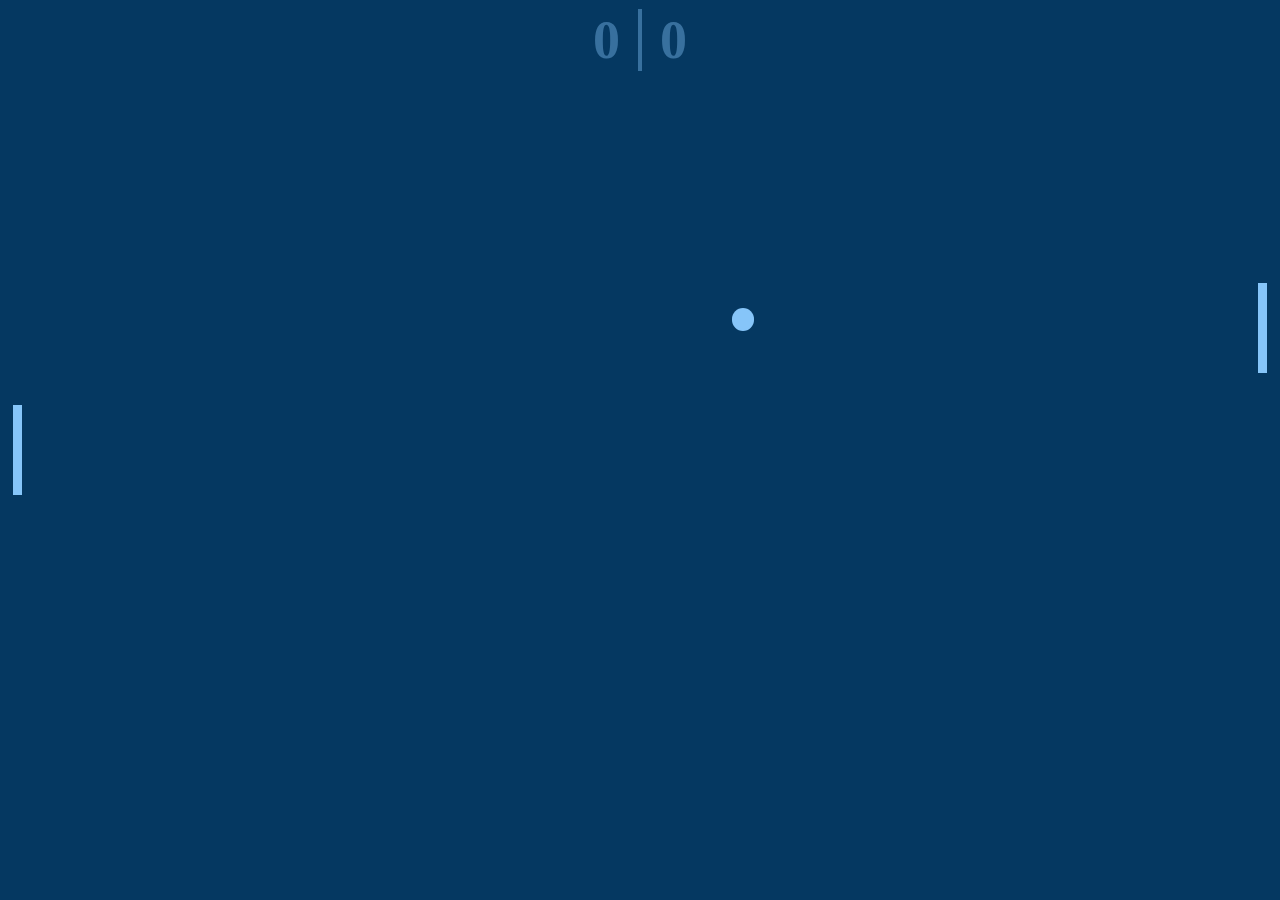
<file: index.html>
<!DOCTYPE html>
<html lang="en">
<head>
    <meta charset="UTF-8">
    <meta http-equiv="X-UA-Compatible" content="IE=edge">
    <meta name="viewport" content="width=device-width, initial-scale=1.0">
    <title> Pong Game-Endless</title>
    <link rel="stylesheet" href="styles.css">
    <script type = "module" src = "pong.js"></script>
</head>


<body>
    
    <div class = "score">
        <div id = "player-score">0</div>
        <div id = "COM-score">0</div>
    </div>
    <div class = "ball" id = ball></div>
    <div class = "paddle left" id = player-paddle></div>
    <div class = "paddle right" id = computer-paddle></div>
</body>
</html>
</file>
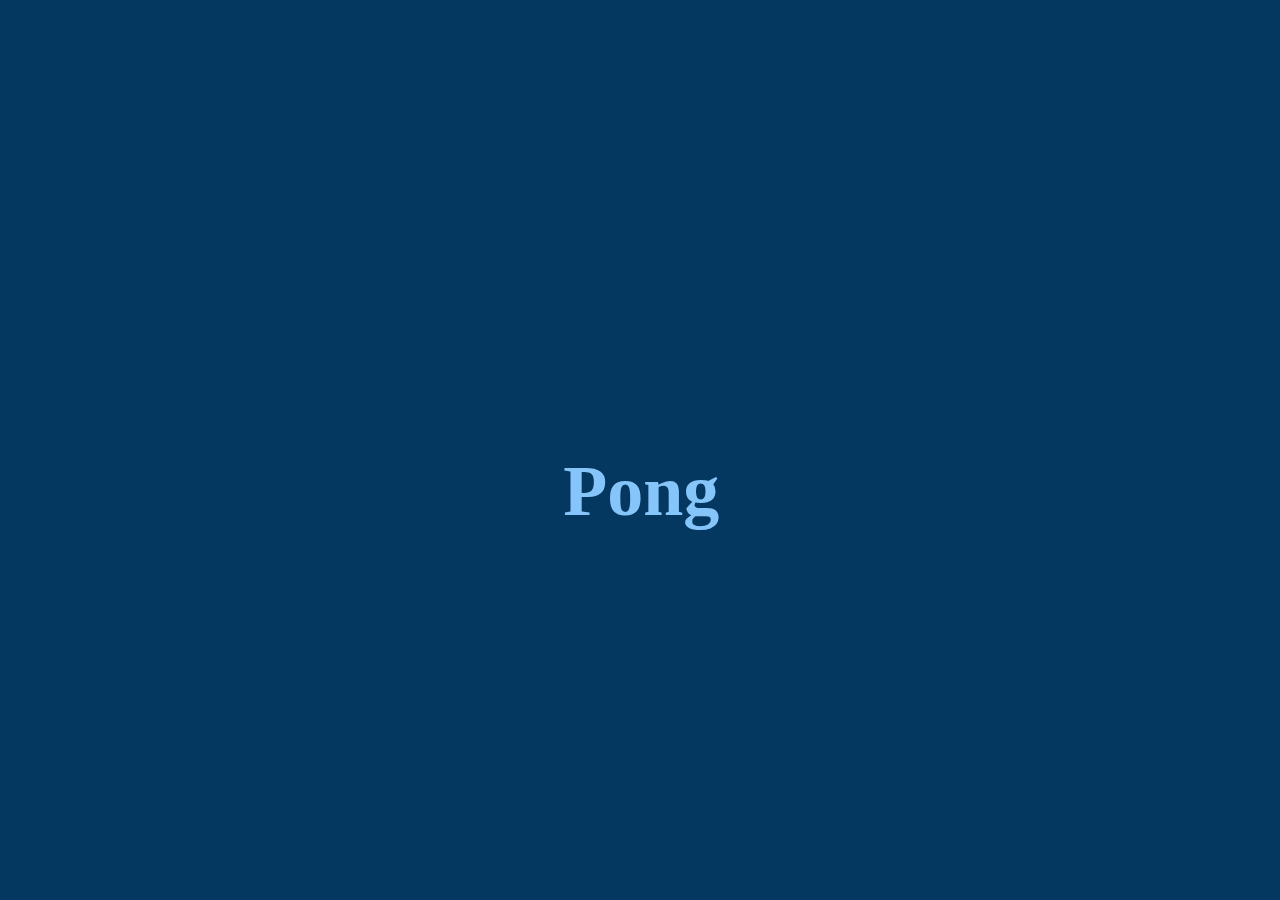
<file: newGame.html>
<!DOCTYPE html>
<html lang="en">
<head>
    <meta charset="UTF-8">
    <meta http-equiv="X-UA-Compatible" content="IE=edge">
    <meta name="viewport" content="width=device-width, initial-scale=1.0">
    <title>Pong</title>
    <link rel = "stylesheet" href="styles.css">
    <script type = "module" src = "changeHue.js"></script>
</head>

<body>
    <div class = "title">Pong</div>
    
</body>
</html>
</file>
<file: styles.css>
*, *::after, *::before
{
    box-sizing: border-box;
}


:root{
    --hue: 200;
    --saturation: 90%;
    --foreground-color: hsl(var(--hue), var(--saturation), 75%);
    --background-color: hsl(var(--hue), var(--saturation), 20%);
}

body {
    margin: 0;
    background-color: var(--background-color);
    overflow: hidden;
}

.paddle{

    --position: 50;

    position: absolute;
    background-color: var(--foreground-color);
    top: calc(var(--position) * 1vh);
    transform: translateY(-50%);
    width: 1vh;
    height: 10vh;
}

.paddle.left{
    left: 1vw;

}

.paddle.right{
    right: 1vw;

}

.ball{

    --x: 49;
    --y: 50;

    position: absolute;
    background-color: var(--foreground-color);
    left: calc(var(--x) * 1vw);
    top: calc(var(--y) * 1vh);
    border-radius: 50%;
    transform: translateY(-50%, -50%);
    width: 2.5vh;
    height: 2.5vh;
}

.score{
    display: flex;
    justify-content: center;
    font-weight: bold;
    font-size: 6vh;
    color: var(--foreground-color);
}

.score > * {
    flex-grow: 1;
    flex-basis: 0;
    padding: 0 2vh;
    margin: 1vh 0 ;
    opacity: .4;

}

.score > :first-child{
    text-align: right;
    border-right: .5vh solid var(--foreground-color);
}


/* newGame.html */

.title 
{
    --x: 44;
    --y: 50;

    position: absolute;
    left: calc(var(--x) * 1vw);
    top: calc(var(--y) * 1vh);
    display: flex;
    justify-content: center;
    font-weight: bold;
    font-size: 8vh;
    color: var(--foreground-color);
}
</file>
